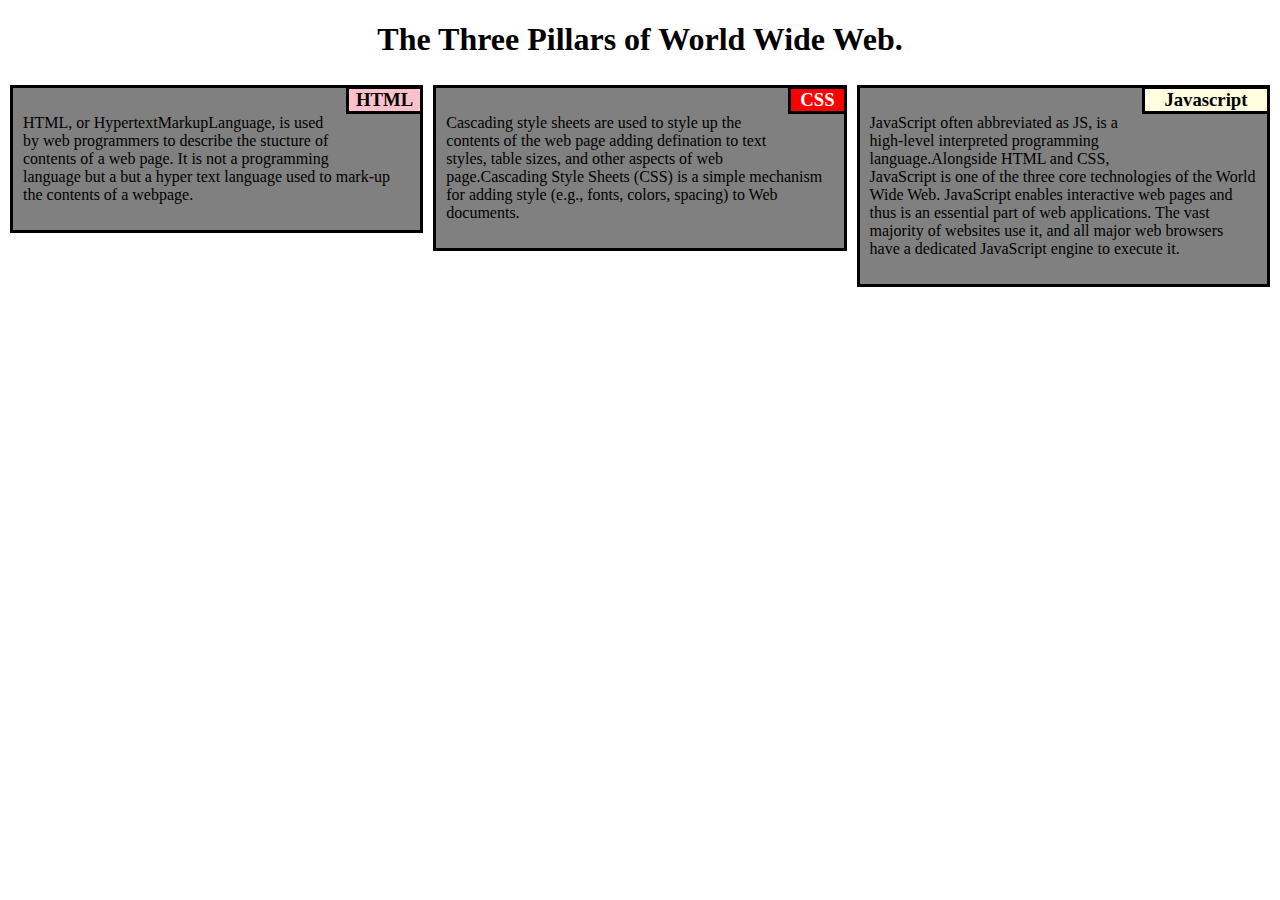
<file: module_2_solution/index.html>
<!DOCTYPE html>
<html>
<head>
	<title>Assignment Solution For Module 2.</title>
	<meta charset="utf-8">
	<link rel="stylesheet" type="text/css" href="css/style.css">
</head>
<body>
<h1>The Three Pillars of World Wide Web.</h1>
<div class="row">
<div class="col-lg-4 col-md-6"><section>
	<h3 id="html">HTML</h3>
	<p>HTML, or HypertextMarkupLanguage, is used by web programmers to describe the stucture of contents of a web page. It is not a programming language but a but a hyper text language used to mark-up the contents of a webpage.</p>
</section></div>

<div class="col-lg-4 col-md-6"><section>
	<h3 id="css">CSS</h3>
	<p>Cascading style sheets are used to style up the contents of the web page adding defination to text styles, table sizes, and other aspects of web page.Cascading Style Sheets (CSS) is a simple mechanism for adding style (e.g., fonts, colors, spacing) to Web documents.</p>
</section></div>

<div  class="col-lg-4 col-md-12"><section>
	<h3 id="JS">Javascript</h3>
	<p>JavaScript often abbreviated as JS, is a high-level interpreted programming language.Alongside HTML and CSS, JavaScript is one of the three core technologies of the World Wide Web. JavaScript enables interactive web pages and thus is an essential part of web applications. The vast majority of websites use it, and all major web browsers have a dedicated JavaScript engine to execute it.</p>
</section></div>
</div>
</body>
</html>
</file>
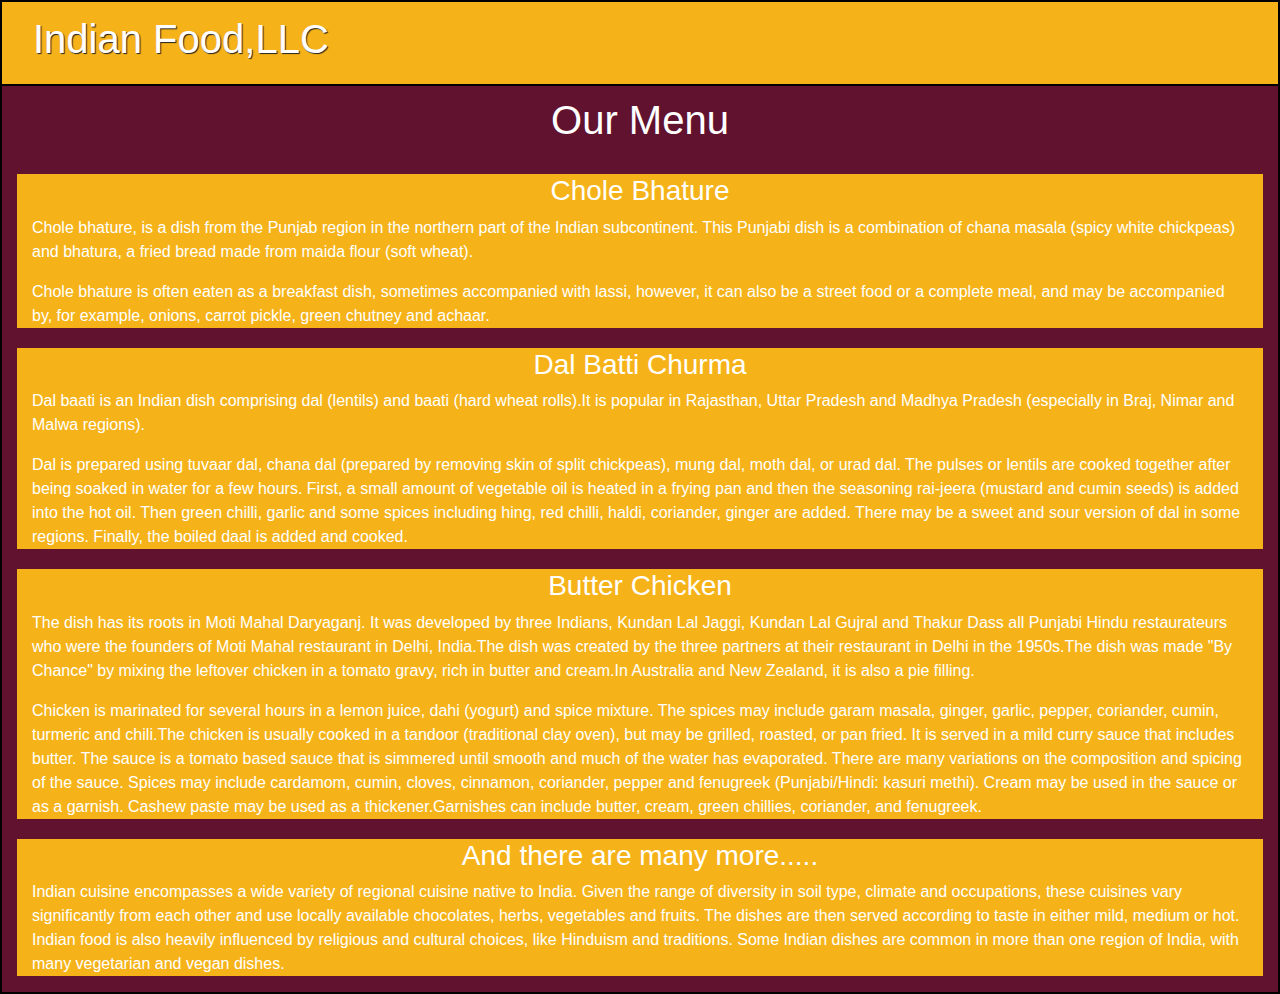
<file: module_3_solution/index.html>
<!DOCTYPE html>
<html lang="en">
<head>
	<meta charset="utf-8">
	<meta http-equiv="X-UA-Compatible" content="IE-edge">
	<meta name="viewport" content="width-device-width, initial-scale=1">
	<title>Solution For Module 3.</title>
	<link rel="stylesheet" type="text/css" href="css/bootstrap.min.css">
	<link rel="stylesheet" type="text/css" href="css/bootstrap.css">
	<link rel="stylesheet" type="text/css" href="css/styles.css">
</head>
<body>
	<header class="head">
		<nav id="header-nav" class="navbar navbar-default">
			<div class="container-fluid">
				<div class="navbar-brand">
					<div><h1>Indian Food,LLC</h1></div>
				</div>
			<div class="nav">
				<label for="toggle">&#9776;</label>
				<input type="checkbox" id="toggle"/>
				
					<div class="menu">
						<a href="#">Chole Bhature</a> 
						<a href="#">Dal Batti Churma</a>
						<a href="#">Butter Chicken</a>
					</div>
			</div>
			
						
		</nav>
	</header>

	<div id="main-content" class="container-fluid">
		<h1 class="text-center">Our Menu</h1>
		<div id="items" class="container-fluid">
			<h3 class="text-center">Chole Bhature</h3>
			<p>Chole bhature, is a dish from the Punjab region in the northern part of the Indian subcontinent. This Punjabi dish is a combination of chana masala (spicy white chickpeas) and bhatura, a fried bread made from maida flour (soft wheat).</p>

			<p>Chole bhature is often eaten as a breakfast dish, sometimes accompanied with lassi, however, it can also be a street food or a complete meal, and may be accompanied by, for example, onions, carrot pickle, green chutney and achaar.</p>
		</div>
		
		<div id="items" class="container-fluid">
			<h3 class="text-center">Dal Batti Churma</h3>
			<p>Dal baati is an Indian dish comprising dal (lentils) and baati (hard wheat rolls).It is popular in Rajasthan, Uttar Pradesh and Madhya Pradesh (especially in Braj, Nimar and Malwa regions).</p>

			<p>Dal is prepared using tuvaar dal, chana dal (prepared by removing skin of split chickpeas), mung dal, moth dal, or urad dal. The pulses or lentils are cooked together after being soaked in water for a few hours. First, a small amount of vegetable oil is heated in a frying pan and then the seasoning rai-jeera (mustard and cumin seeds) is added into the hot oil. Then green chilli, garlic and some spices including hing, red chilli, haldi, coriander, ginger are added. There may be a sweet and sour version of dal in some regions. Finally, the boiled daal is added and cooked.</p>
		</div>
		
		<div id="items" class="container-fluid">
			<h3 class="text-center">Butter Chicken</h3>
			<p>The dish has its roots in Moti Mahal Daryaganj. It was developed by three Indians, Kundan Lal Jaggi, Kundan Lal Gujral and Thakur Dass all Punjabi Hindu restaurateurs who were the founders of Moti Mahal restaurant in Delhi, India.The dish was created by the three partners at their restaurant in Delhi in the 1950s.The dish was made "By Chance" by mixing the leftover chicken in a tomato gravy, rich in butter and cream.In Australia and New Zealand, it is also a pie filling.</p>

			<p>Chicken is marinated for several hours in a lemon juice, dahi (yogurt) and spice mixture. The spices may include garam masala, ginger, garlic, pepper, coriander, cumin, turmeric and chili.The chicken is usually cooked in a tandoor (traditional clay oven), but may be grilled, roasted, or pan fried. It is served in a mild curry sauce that includes butter. The sauce is a tomato based sauce that is simmered until smooth and much of the water has evaporated. There are many variations on the composition and spicing of the sauce. Spices may include cardamom, cumin, cloves, cinnamon, coriander, pepper and fenugreek (Punjabi/Hindi: kasuri methi). Cream may be used in the sauce or as a garnish. Cashew paste may be used as a thickener.Garnishes can include butter, cream, green chillies, coriander, and fenugreek.</p>
		</div>
		
		<div id="items" class="container-fluid">
			<h3 class="text-center">And there are many more.....</h3>
			<p>Indian cuisine encompasses a wide variety of regional cuisine native to India. Given the range of diversity in soil type, climate and occupations, these cuisines vary significantly from each other and use locally available chocolates, herbs, vegetables and fruits. The dishes are then served according to taste in either mild, medium or hot. Indian food is also heavily influenced by religious and cultural choices, like Hinduism and traditions. Some Indian dishes are common in more than one region of India, with many vegetarian and vegan dishes.</p>
		</div>
		
		
	</div>

</body>
</html>
</file>
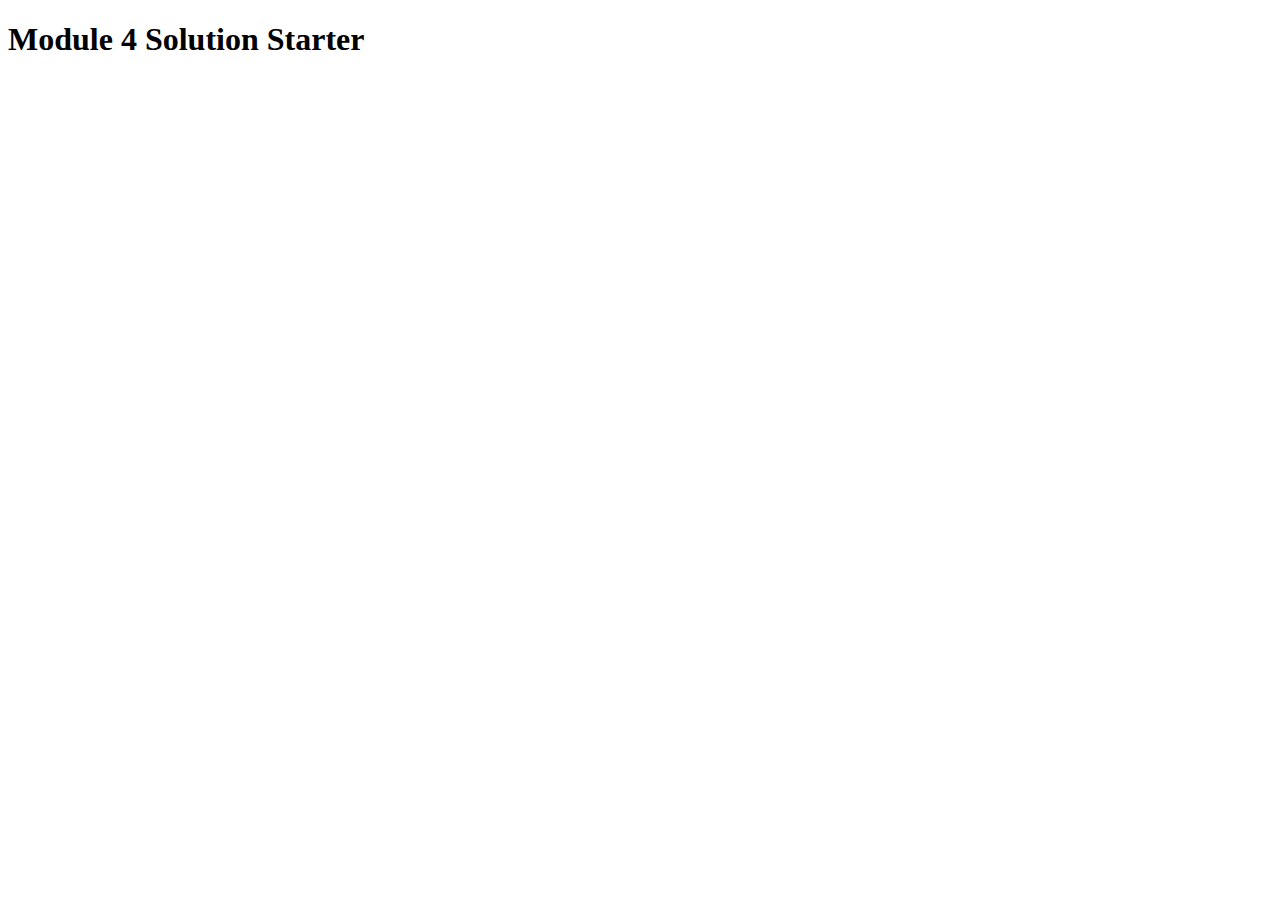
<file: module_4_solution/index.html>
<!DOCTYPE html>
<html>

	<head>
  		<meta charset="utf-8">
  		<title>Module 4 Solution Starter</title>
  		<script src="SpeakHello.js"></script>
  		<script src="SpeakGoodBye.js"></script>
  		<script src="script.js"></script>
	</head>

	<body>
  		<h1>Module 4 Solution Starter</h1>
	</body>
</html>
</file>
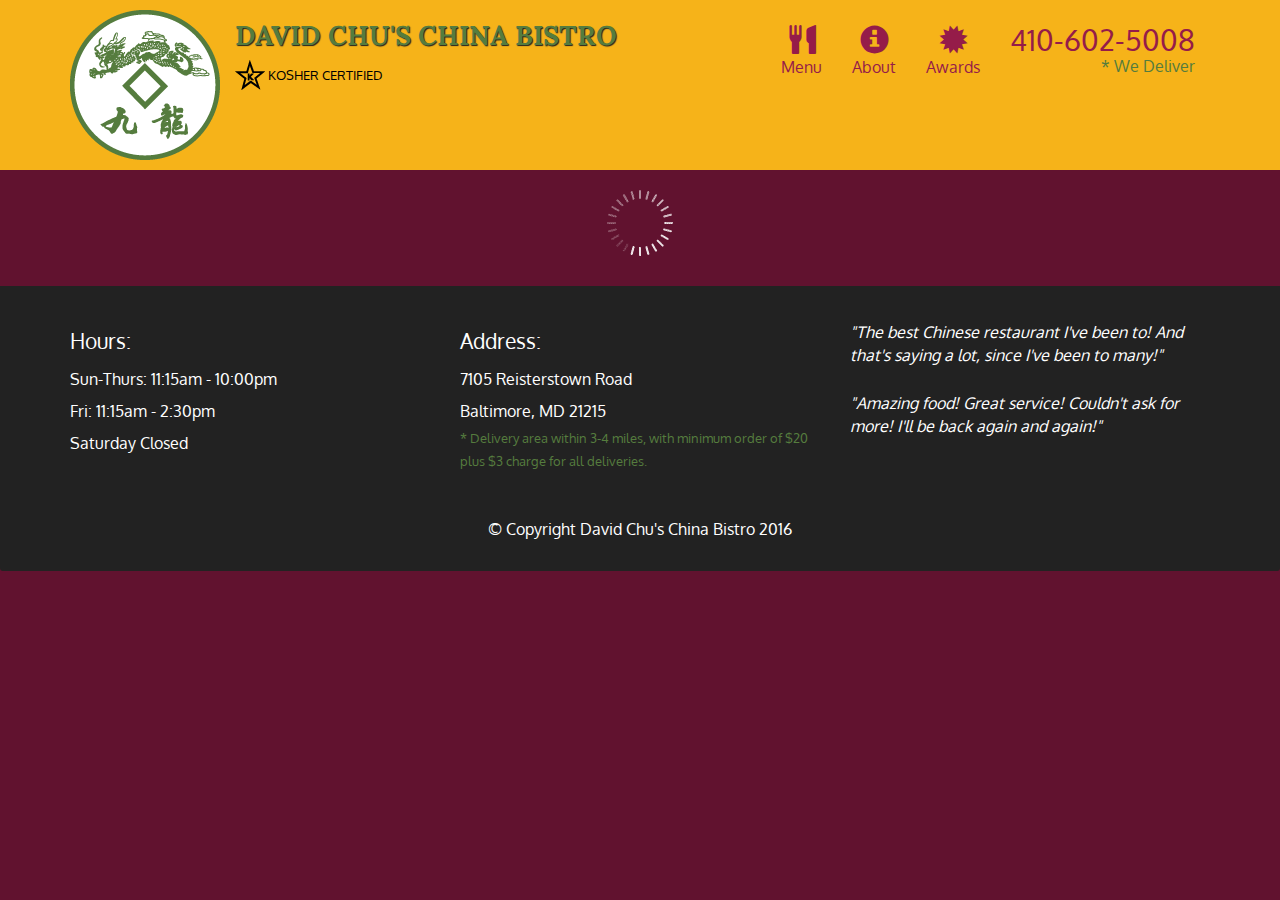
<file: module_5_solution/index.html>
<!doctype html>
<html lang="en">
  <head>
    <meta charset="utf-8">
    <meta http-equiv="X-UA-Compatible" content="IE=edge">
    <meta name="viewport" content="width=device-width, initial-scale=1">
    <title>David Chu's China Bistro</title>
    <link rel="stylesheet" href="css/bootstrap.min.css">
    <link rel="stylesheet" href="css/styles.css">
    <link href='https://fonts.googleapis.com/css?family=Oxygen:400,300,700' rel='stylesheet' type='text/css'>
    <link href='https://fonts.googleapis.com/css?family=Lora' rel='stylesheet' type='text/css'>
  </head>
<body>
  <header>
    <nav id="header-nav" class="navbar navbar-default">
      <div class="container">
        <div class="navbar-header">
          <a href="index.html" class="pull-left visible-md visible-lg">
            <div id="logo-img" alt="Logo image"></div>
          </a>

          <div class="navbar-brand">
            <a href="index.html"><h1>David Chu's China Bistro</h1></a>
            <p>
              <img src="images/star-k-logo.png" alt="Kosher certification">
              <span>Kosher Certified</span>
            </p>
          </div>

          <button id="navbarToggle" type="button" class="navbar-toggle collapsed" data-toggle="collapse" data-target="#collapsable-nav" aria-expanded="false">
            <span class="sr-only">Toggle navigation</span>
            <span class="icon-bar"></span>
            <span class="icon-bar"></span>
            <span class="icon-bar"></span>
          </button>
        </div>
        
        <div id="collapsable-nav" class="collapse navbar-collapse">
           <ul id="nav-list" class="nav navbar-nav navbar-right">
            <li id="navHomeButton" class="visible-xs active">
              <a href="index.html">
                <span class="glyphicon glyphicon-home"></span> Home</a>
            </li>
            <li id="navMenuButton">
              <a href="#" onclick="$dc.loadMenuCategories();">
                <span class="glyphicon glyphicon-cutlery"></span><br class="hidden-xs"> Menu</a>
            </li>
            <li>
              <a href="#">
                <span class="glyphicon glyphicon-info-sign"></span><br class="hidden-xs"> About</a>
            </li>
            <li>
              <a href="#">
                <span class="glyphicon glyphicon-certificate"></span><br class="hidden-xs"> Awards</a>
            </li>
            <li id="phone" class="hidden-xs">
              <a href="tel:410-602-5008">
                <span>410-602-5008</span></a><div>* We Deliver</div>
            </li>
          </ul><!-- #nav-list -->
        </div><!-- .collapse .navbar-collapse -->
      </div><!-- .container -->
    </nav><!-- #header-nav -->
  </header>

  <div id="call-btn" class="visible-xs">
    <a class="btn" href="tel:410-602-5008">
    <span class="glyphicon glyphicon-earphone"></span>
    410-602-5008
    </a>
  </div>
  <div id="xs-deliver" class="text-center visible-xs">* We Deliver</div>

  <div id="main-content" class="container"></div>

  <footer class="panel-footer">
    <div class="container">
      <div class="row">
        <section id="hours" class="col-sm-4">
          <span>Hours:</span><br>
          Sun-Thurs: 11:15am - 10:00pm<br>
          Fri: 11:15am - 2:30pm<br>
          Saturday Closed
          <hr class="visible-xs">
        </section>
        <section id="address" class="col-sm-4">
          <span>Address:</span><br>
          7105 Reisterstown Road<br>
          Baltimore, MD 21215
          <p>* Delivery area within 3-4 miles, with minimum order of $20 plus $3 charge for all deliveries.</p>
          <hr class="visible-xs">
        </section>
        <section id="testimonials" class="col-sm-4">
          <p>"The best Chinese restaurant I've been to! And that's saying a lot, since I've been to many!"</p>
          <p>"Amazing food! Great service! Couldn't ask for more! I'll be back again and again!"</p>
        </section>
      </div>
      <div class="text-center">&copy; Copyright David Chu's China Bistro 2016</div>
    </div>
  </footer>

  <!-- jQuery (Bootstrap JS plugins depend on it) -->
  <script src="js/jquery-2.1.4.min.js"></script>
  <script src="js/bootstrap.min.js"></script>
  <script src="js/ajax-utils.js"></script>
  <script src="js/script.js"></script>
</body>
</html>
</file>
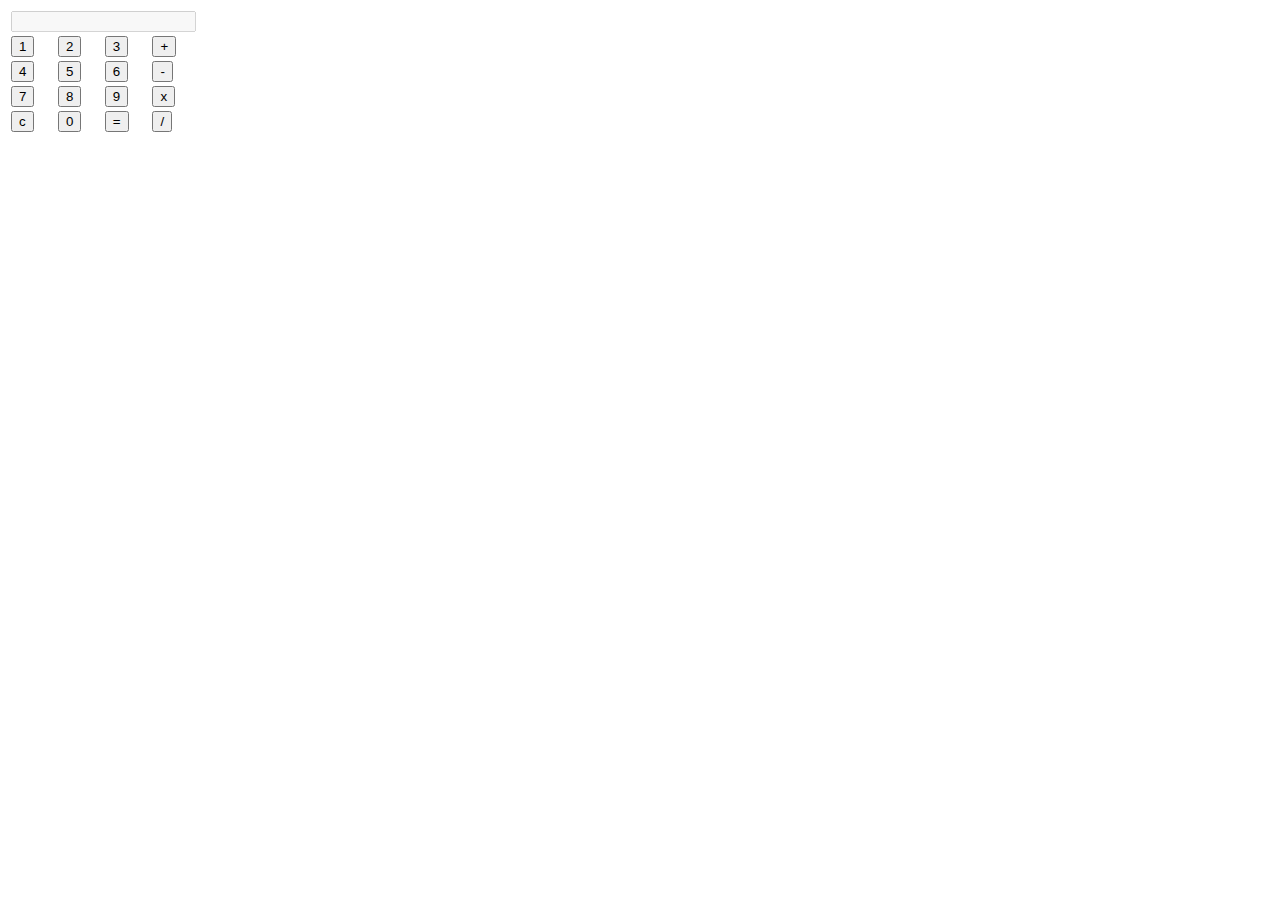
<file: calculator_index.html>
<html>
   <head>
   <body>
      <form name="calculator">
         <table>
            <tr>
               <td colspan="4">
                  <input type="text" name="display" id="display" disabled>
               </td>
            </tr>
            <tr>
               <td><input type="button" name="one" value="1" onclick="calculator.display.value += '1'"></td>
               <td><input type="button" name="two" value="2" onclick="calculator.display.value += '2'"></td>
               <td><input type="button" name="three" value="3" onclick="calculator.display.value += '3'"></td>
               <td><input type="button" class="operator" name="plus" value="+" onclick="calculator.display.value += '+'"></td>
            </tr>
            <tr>
               <td><input type="button" name="four" value="4" onclick="calculator.display.value += '4'"></td>
               <td><input type="button" name="five" value="5" onclick="calculator.display.value += '5'"></td>
               <td><input type="button" name="six" value="6" onclick="calculator.display.value += '6'"></td>
               <td><input type="button" class="operator" name="minus" value="-" onclick="calculator.display.value += '-'"></td>
            </tr>
            <tr>
               <td><input type="button" name="seven" value="7" onclick="calculator.display.value += '7'"></td>
               <td><input type="button" name="eight" value="8" onclick="calculator.display.value += '8'"></td>
               <td><input type="button" name="nine" value="9" onclick="calculator.display.value += '9'"></td>
               <td><input type="button" class="operator" name="times" value="x" onclick="calculator.display.value += '*'"></td>
            </tr>
            <tr>
               <td><input type="button" id="clear" name="clear" value="c" onclick="calculator.display.value = ''"></td>
               <td><input type="button" name="zero" value="0" onclick="calculator.display.value += '0'"></td>
               <td><input type="button" name="equal" value="=" onclick="calculator.display.value = eval(calculator.display.value)"></td>
               <td><input type="button" class="operator" name="div" value="/" onclick="calculator.display.value += '/'"></td>
            </tr>
         </table>
      </form>
   </body>
   </head>
</html>
</file>
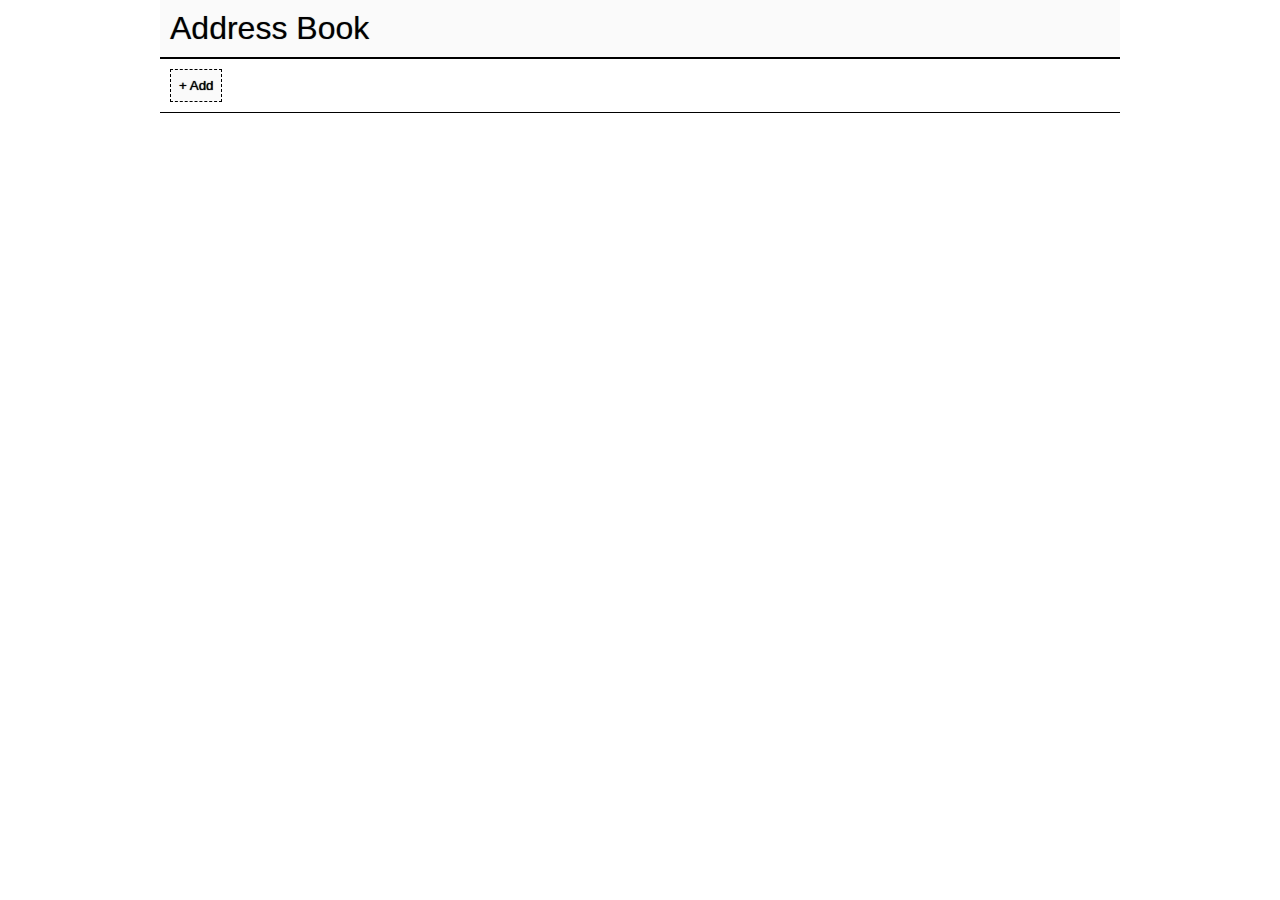
<file: Mobile_Directory_App/addressBook.html>
<!doctype html>
<html lang="en">
<head>
	<meta charset="UTF-8">
	<title>Phone Directory</title>
	<link rel="stylesheet" href="styles/addressbook.css">
	<script src="scripts/addressbook.js"></script>
</head>
<body>
	<div class="container">
		<div class="title">
			<h1>Address Book</h1>
		</div>
		<div class="quickadd"><button id="QuickAdd">+ Add</button></div>
		<div class="quickaddForm">
			<label for="fullname">Name</label><input type="text" id="fullname" class="formFields">
			<label for="phone">Phone</label><input type="text" id="phone" class="formFields">
			<label for="address">Address</label><textarea name="address" id="address" cols="30" rows="10" class="formFields"></textarea>
			<label for="city">City</label><input type="text" id="city" class="formFields">
			<label for="email">E-Mail</label><input type="text" id="email" class="formFields">
			<br><br>
			<button id="Add">Add Now</button><button id="Cancel">Cancel</button>
		</div>
		<div class="addbook">
			
			</div> 
			
		</div>
	</div>
</body>
</html>
</file>
<file: module_2_solution/css/style.css>
*{
	box-sizing: border-box;
}
body{
	margin: 5px;
	padding: 0;
}
section{
	
	background-color:grey;
	border: 3px solid black;
	box-sizing: border-box;
	margin: 5px;
	padding: 10px;
}

h3{
	text-align: center;
	border: 3px solid black;
	box-sizing: border-box;
	float: right;
	position: relative;
	bottom: 31px;
	left: 13px;
}

h1{
	text-align: center;
}

#html{
	background-color: pink;
	width: 20%;
}

#css{
	background-color: red;
	color: white;
	width: 15%;
}

#JS{
	background-color: lightyellow;
	width: 23%
}
.row{
	width: 100%;
}

@media (min-width: 992px){
	.col-lg-4{
		float: left;
		width: 33.33%;
	}
	#JS{
		width: 33%;
	}
}

@media (max-width: 991px) and (min-width: 768px){
	.col-md-12,.col-md-6{
		float: left;
	}
	.col-md-12{
		width: 100%;
	}
	.col-md-6{
		width: 50%;
	}
	#JS{
		width: 18%;
	}
}
</file>
<file: module_3_solution/css/styles.css>
body{
	font-size: 16px;
	color: #fff;
	border: 2px solid black;
	background-color: #61122f;
}

#header-nav{
	background-color: #f6b319;
}
.head{
	border-bottom: 2px solid black;
}

.container-fluid{
	margin: 0px 0px 0px 0px;
	border-bottom: 10px black;
}

.navbar-brand a:hover, .navbar-brand a:focus{
	text-decoration: none;
}

.navbar-brand{
	text-align: left;
	text-shadow: 1px 1px 1px #222;
	border: 10px black;
}
#main-content{
	background-color: #61122f;
}
#main-content h1{
	padding: 10px;

}
#items{
	background-color: #f6b319;
	margin-top: 20px;
}
.menu a {
	text-decoration: none;
	color: black;
	display: none;
}
label{
	display: none;
	float: right;
}
#toggle{
	display: none;
}

@media(max-width: 767px){
	label{
		display: block;
		cursor: pointer;
		float: right;
	}
	.menu{
		width: 100%;
		background-color: #f6b319;
		text-align: center;
		display: none;
	}
	.menu a{
		display: block;
		width: 100%;
		border-bottom: 10px black;

	}
	#toggle:checked +.menu{
		display: block;
	}
}
</file>
<file: module_5_solution/css/styles.css>
body {
  font-size: 16px;
  color: #fff;
  background-color: #61122f;
  font-family: 'Oxygen', sans-serif;
}

/** HEADER **/
#header-nav {
  background-color: #f6b319;
  border-radius: 0;
  border: 0;
}

#logo-img {
  background: url('../images/restaurant-logo_large.png') no-repeat;
  width: 150px;
  height: 150px;
  margin: 10px 15px 10px 0;
}

.navbar-brand {
  padding-top: 25px;
}
.navbar-brand h1 { /* Restaurant name */
  font-family: 'Lora', serif;
  color: #557c3e;
  font-size: 1.5em;
  text-transform: uppercase;
  font-weight: bold;
  text-shadow: 1px 1px 1px #222;
  margin-top: 0;
  margin-bottom: 0;
  line-height: .75;
}
.navbar-brand a:hover, .navbar-brand a:focus {
  text-decoration: none;
}
.navbar-brand p { /* Kosher cert */
  color: #000;
  text-transform: uppercase;
  font-size: .7em;
  margin-top: 15px;
}
.navbar-brand p span { /* Star-K */
  vertical-align: middle;
}

#nav-list {
  margin-top: 10px;
}
#nav-list a {
  color: #951C49;
  text-align: center;
}
#nav-list a:hover {
  background: #E7E7E7;
}
#nav-list a span {
  font-size: 1.8em;
}

#phone {
  margin-top: 5px;
}
#phone a { /* Phone number */
  text-align: right;
  padding-bottom: 0;
}
#phone div { /* We Deliver */
  color: #557c3e;
  text-align: right;
  padding-right: 15px;
}

.navbar-header button.navbar-toggle, .navbar-header .icon-bar {
  border: 1px solid #61122f;
}
.navbar-header button.navbar-toggle {
  clear: both;
  margin-top: -30px;
}
/* END HEADER */

/* FOOTER */
.panel-footer {
  margin-top: 30px;
  padding-top: 35px;
  padding-bottom: 30px;
  background-color: #222;
  border-top: 0;
}
.panel-footer div.row {
  margin-bottom: 35px;
}
#hours, #address {
  line-height: 2;
}
#hours > span, #address > span {
  font-size: 1.3em;
}
#address p {
  color: #557c3e;
  font-size: .8em;
  line-height: 1.8;
}
#testimonials {
  font-style: italic;
}
#testimonials p:nth-child(2) {
  margin-top: 25px;
}
/* END FOOTER */



/* HOME PAGE */
.container .jumbotron {
  box-shadow: 0 0 50px #3F0C1F;
  border: 2px solid #3F0C1F;
}

#menu-tile, #specials-tile, #map-tile {
  height: 250px;
  width: 100%;
  margin-bottom: 15px;
  position: relative;
  border: 2px solid #3F0C1F;
  overflow: hidden;
}
#menu-tile:hover, #specials-tile:hover, #map-tile:hover {
  box-shadow: 0 1px 5px 1px #cccccc;
}
#menu-tile {
  background: url('../images/menu-tile.jpg') no-repeat;
  background-position: center;
}
#specials-tile {
  background: url('../images/specials-tile.jpg') no-repeat;
  background-position: center;
}
#menu-tile span, #specials-tile span, #map-tile span {
  position: absolute;
  bottom: 0;
  right: 0;
  width: 100%;
  text-align: center;
  font-size: 1.6em;
  text-transform: uppercase;
  background-color: #000;
  color: #fff;
  opacity: .8;
}
/* END HOME PAGE */

/* MENU CATEGORIES PAGE */
.category-tile { 
  position: relative;
  border: 2px solid #3F0C1F;
  overflow: hidden;
  width: 200px;
  height: 200px;
  margin: 0 auto 15px;
}
.category-tile span {
  position: absolute;
  bottom: 0;
  right: 0;
  width: 100%;
  text-align: center;
  font-size: 1.2em;
  text-transform: uppercase;
  background-color: #000;
  color: #fff;
  opacity: .8;
}
.category-tile:hover {
  box-shadow: 0 1px 5px 1px #cccccc;
}

#menu-categories-title + div {
  margin-bottom: 50px;
}
/* END MENU CATEGORIES PAGE */

/* SINGLE CATEGORY PAGE */
.menu-item-tile {
  margin-bottom: 25px;
}
.menu-item-tile hr {
  width: 80%;
}
.menu-item-tile .menu-item-price {
  font-size: 1.1em;
  text-align: right;
  margin-top: -15px;
  margin-right: -15px;
}
.menu-item-tile .menu-item-price span {
  font-size: .6em;
}
.menu-item-photo {
  position: relative;
  border: 2px solid #3F0C1F; 
  overflow: hidden;
  padding: 0;
  margin-right: -15px;
  margin-left: auto;
  margin-bottom: 20px;
  max-width: 250px;
}
.menu-item-photo div {
  position: absolute;
  bottom: 0;
  right: 0;
  width: 80px;
  background-color: #557c3e;
  text-align: center;
}
.menu-item-description {
  padding-right: 30px;
}
h3.menu-item-title {
  margin: 0 0 10px;
}
.menu-item-details {
  font-size: .9em;
  font-style: italic;
}
/* END SINGLE CATEGORY PAGE */


/********** Large devices only **********/
@media (min-width: 1200px) {
  .container .jumbotron {
    background: url('../images/jumbotron_1200.jpg') no-repeat;
    height: 675px;
  }
}

/********** Medium devices only **********/
@media (min-width: 992px) and (max-width: 1199px) {
  /* Header */
  #logo-img {
    background: url('../images/restaurant-logo_medium.png') no-repeat;
    width: 100px;
    height: 100px;
    margin: 5px 5px 5px 0;
  }
  /* End Header */

  /* Home Page */
  .container .jumbotron {
    background: url('../images/jumbotron_992.jpg') no-repeat;
    height: 558px;
  }
  /* End Home Page */
}

/********** Small devices only **********/
@media (min-width: 768px) and (max-width: 991px) {
  /* Home Page */
  .container .jumbotron {
    background: url('../images/jumbotron_768.jpg') no-repeat;
    height: 432px;
  }
  /* End Home Page */
}

/********** Extra small devices only **********/
@media (max-width: 767px) {
  /* Header */
  .navbar-brand {
    padding-top: 10px;
    height: 80px;
  }
  .navbar-brand h1 { /* Restaurant name */
    padding-top: 10px;
    font-size: 5vw; /* 1vw = 1% of viewport width */
  }
  .navbar-brand p { /* Kosher cert */
    font-size: .6em;
    margin-top: 12px;
  }
  .navbar-brand p img { /* Star-K */
    height: 20px;
  }

  #collapsable-nav a { /* Collapsed nav menu text */
    font-size: 1.2em;
  }
  #collapsable-nav a span { /* Collapsed nav menu glyph */
    font-size: 1em;
    margin-right: 5px;
  }

  #call-btn > a {
    font-size: 1.5em;
    display: block;
    margin: 0 20px;
    padding: 10px;
    border: 2px solid #fff;
    background-color: #f6b319;
    color: #951c49;
  }
  #xs-deliver {
    margin-top: 5px;
    font-size: .7em;
    letter-spacing: .1em;
    text-transform: uppercase;
  }
  /* End Header */

  /* Footer */
  .panel-footer section {
    margin-bottom: 30px;
    text-align: center;
  }
  .panel-footer section:nth-child(3) {
    margin-bottom: 0; /* margin already exists on the whole row */
  }
  .panel-footer section hr {
    width: 50%;
  }
  /* End Footer */

  /* Home Page */
  .container .jumbotron {
    margin-top: 30px;
    padding: 0;
  }
  #menu-tile, #specials-tile {
    width: 360px;
    margin: 0 auto 15px;
  }

  .menu-item-photo {
    margin-right: auto;
  }
  .menu-item-tile .menu-item-price {
    text-align: center;
  }
  .menu-item-description {
    text-align: center;;
  }
}


/********** Super extra small devices Only :-) (e.g., iPhone 4) **********/
@media (max-width: 479px) {
  /* Header */
  .navbar-brand h1 { /* Restaurant name */
    padding-top: 5px;
    font-size: 6vw;
  }
  /* End Header */
  
  /* Home page */
  #menu-tile, #specials-tile {
    width: 280px;
    margin: 0 auto 15px;
  }

  .col-xxs-12 {
    position: relative;
    min-height: 1px;
    padding-right: 15px;
    padding-left: 15px;
    float: left;
    width: 100%;
  }
}
</file>
<file: Mobile_Directory_App/styles/addressbook.css>
body {
    margin:0px;
}

.container {
    position:relative;
    width:960px;
    margin:auto;
}

.title {
    padding:10px;
    border-bottom:2px solid;
    background:rgb(250,250,250);
}

.title h1 {
    margin:0px;
    font-family:sans-serif;
    font-weight:normal;
    text-shadow:0px 0px 1px rgba(0,0,0,0.4);
}

.quickadd {
    padding:10px;
    border-bottom:1px solid;
}

#QuickAdd {
    padding:8px;
    background:rgb(250,250,250);
    border:1px dashed;
    text-shadow:0px 0px 1px;
}

.quickaddForm {
    height:440px;
    padding:10px;
    background:rgb(240,240,240);
    overflow:hidden;
    display:none;
}

.quickaddForm label {
    position:relative;
    display:block;
    width:300px;
    height:10px;
    float:left;
    font-family:sans-serif;
    font-size:12px;
    padding:10px;
    font-weight:bold;
}

.quickaddForm input,textarea {
    border:1px solid;
    width:50%;
    padding:10px;
    font-weight:bold;
    border-radius:5px;
    box-shadow:inset 0px 0px 10px rgba(0,0,0,0.2);
}

#Add,#Cancel {
    padding:10px;
    margin:20px;
    position:relative;
    left:300px;
    border:1px solid;
    border-radius:5px;
    font-weight:bold;
}

.entry {
    background:rgb(230,230,230);
    width:960px;
    height:40px;
    border-bottom:1px solid;
}


.entry .name {
    width:130px;
    float:left;
    padding:11px;
}

.entry .email {
    width:200px;
    float:left;
    padding:11px;
}


.entry .phone {
    width:100px;
    float:left;
    padding:11px;
}

.entry .address {
    width:250px;
    float:left;
    padding:11px;
}

.entry .city {
    width:100px;
    float:left;
    padding:11px;
}

.entry .del {
    width:30px;
    float:left;
    padding:9px;
}

.entry p {
    margin:0px;
    font-family:sans-serif;
    font-size:12px;
    text-shadow:0px 0px 1px rgba(0,0,0,0.4);
}

.entry .del a {
    font-family:sans-serif;
    color:#FFF;
    font-size:12px;
    padding:5px;
    background:rgb(255,100,100);
    border-radius:8px;
    text-decoration:none;
}
</file>
